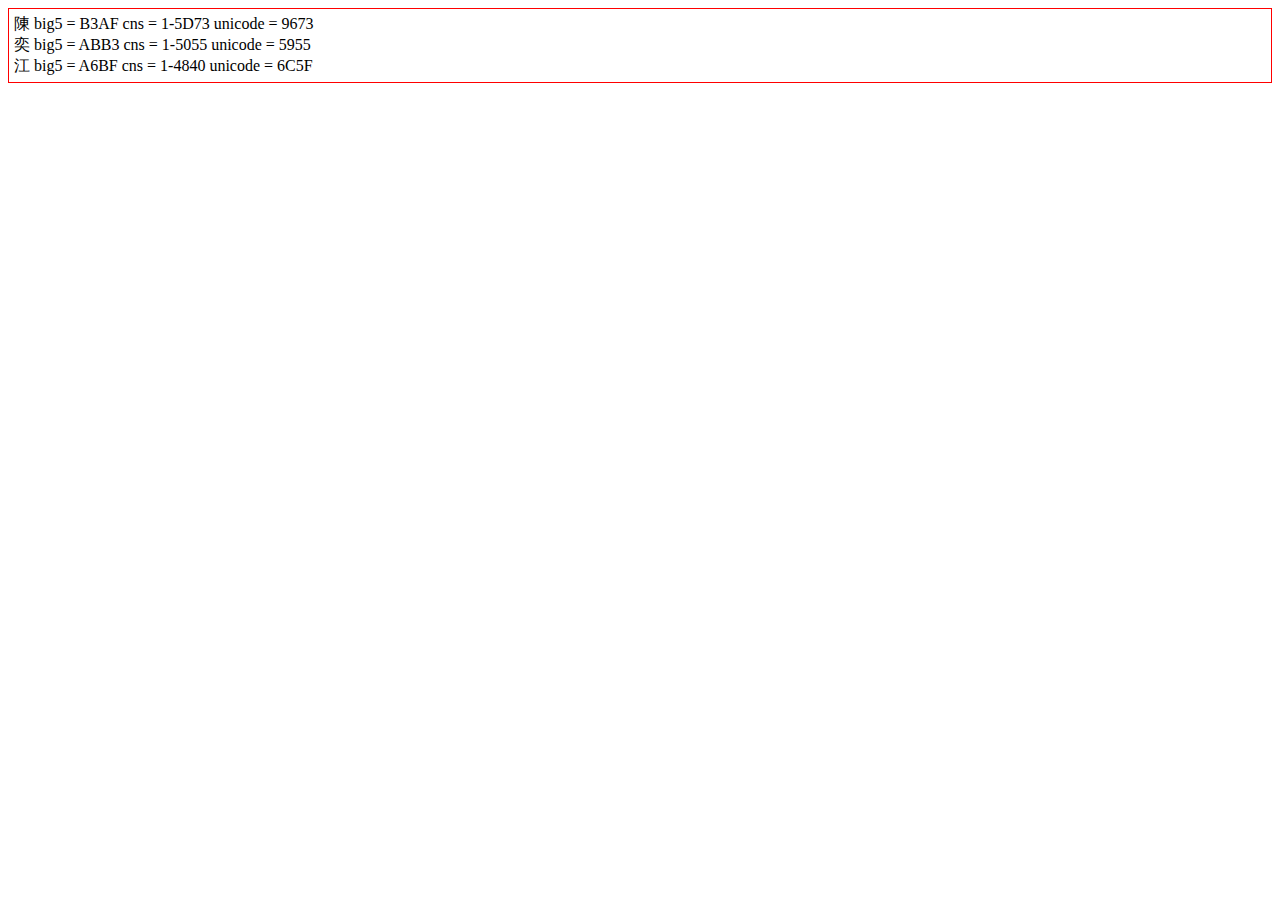
<file: portfolio/labs/lab01/index.html>
<!--
-->

<!DOCTYPE html>
<html lang="zh-Hant-TW">

<head>
  <meta charset="utf-8">
  <title>title</title>
  <link rel="stylesheet" href="./lab.css">
  <script src="./lab.js"></script>
</head>

<body>
  <div id="div1"></div>

</body>

</html>
</file>
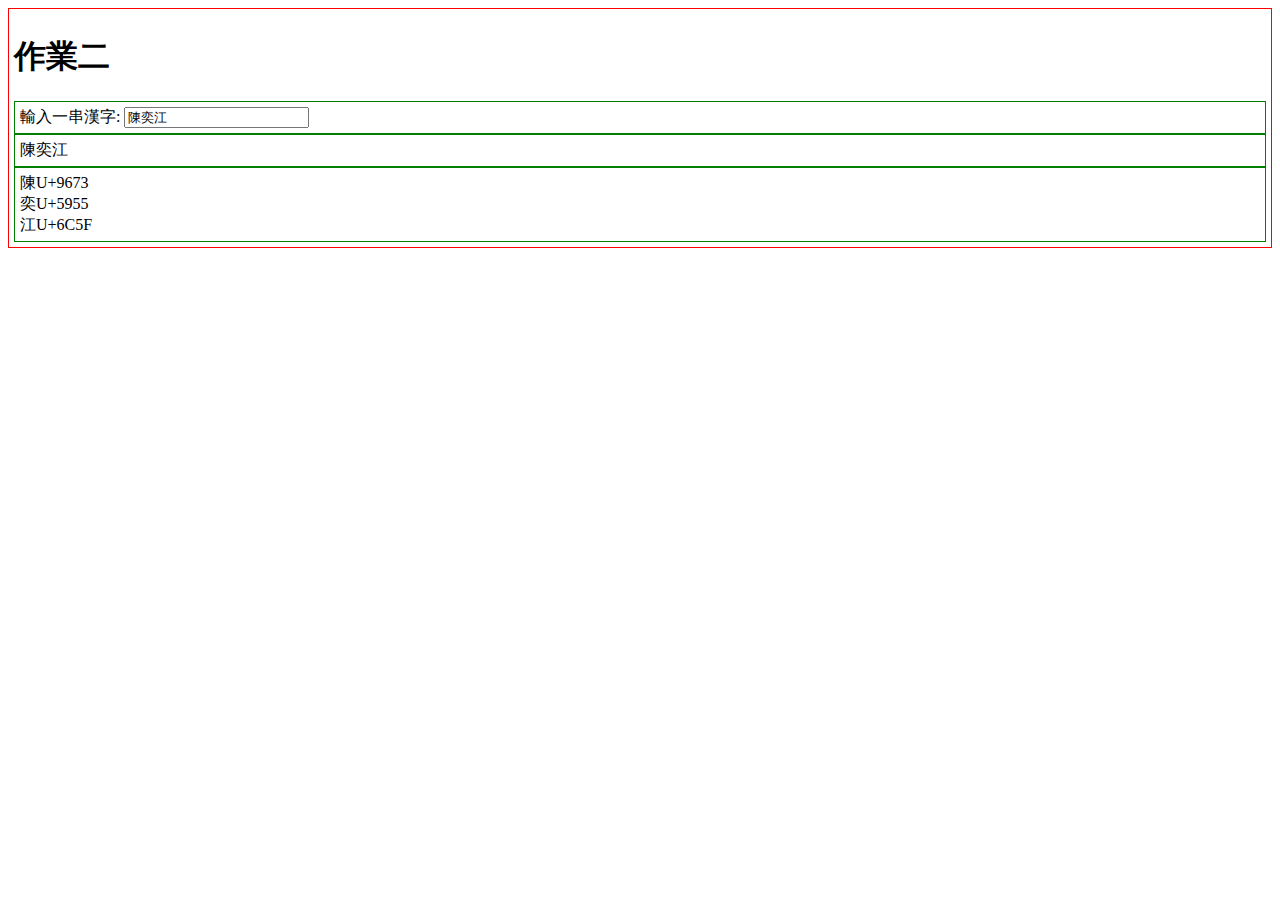
<file: portfolio/labs/lab02/index.html>
<!--
-->

<!DOCTYPE html>
<html lang="zh-Hant-TW">

<head>
  <meta charset="utf-8">
  <title>title</title>
  <link rel="stylesheet" href="./lab.css">
  <script src="./lab.js"></script>
</head>

<body>
<h1>作業二</h1>
  <div>
  	輸入一串漢字: <input value="陳奕江" id="in1">
  </div>
  <div id="info3"></div>
  <div id="info1"></div>

</body>

</html>
</file>
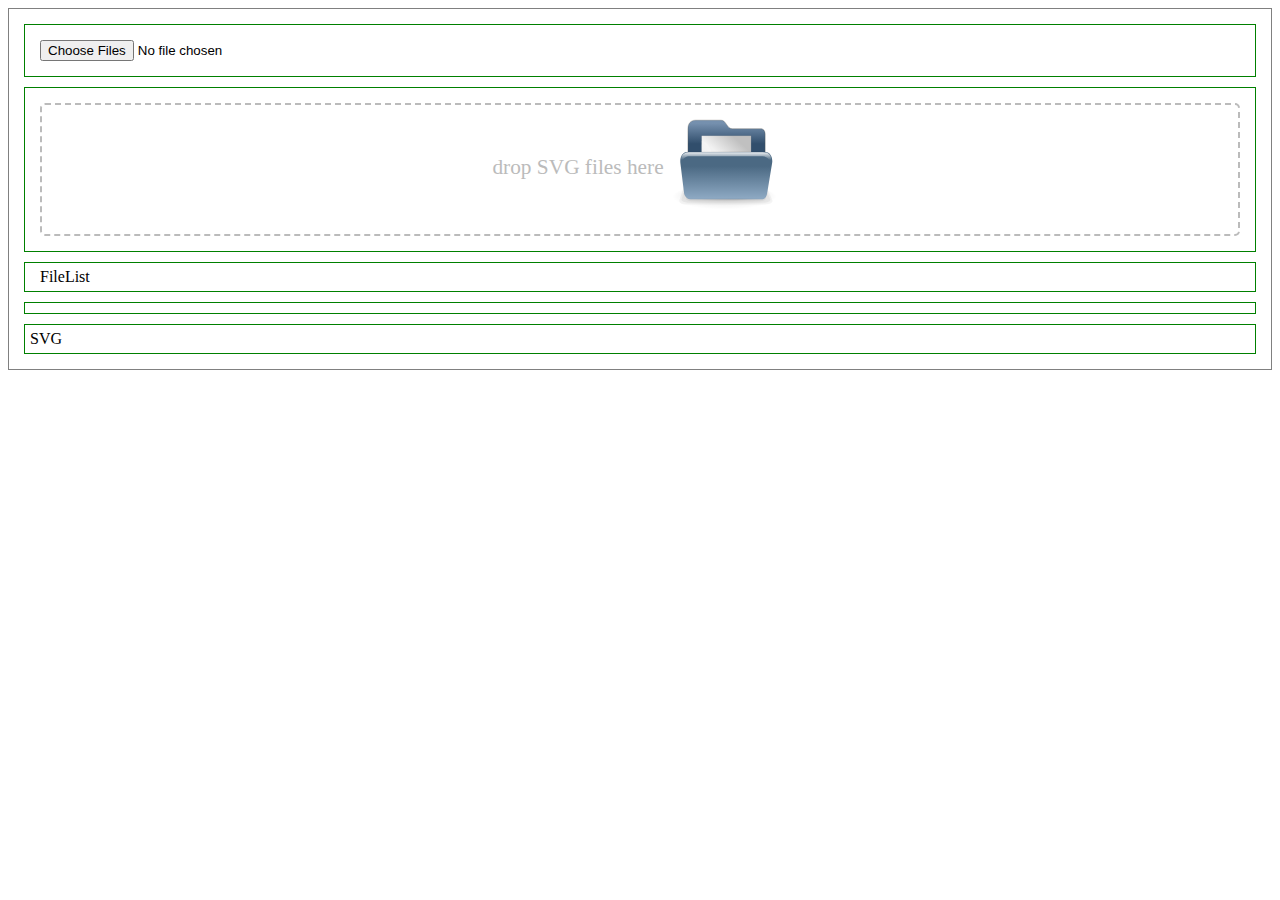
<file: portfolio/labs/lab03/index.html>
<!--
	https://www.html5rocks.com/en/tutorials/file/dndfiles/
-->

<!DOCTYPE html>
<html lang="zh-Hant-TW">

<head>
  <meta charset="utf-8">
  <title> lab03 </title>
  <link rel="stylesheet" href="./lab.css">
  <script src="./lab.js"></script>
</head>

<body>

  <div>
	<input type="file" id="files" name="files[]" multiple />
  </div>

  <div>
	<div id="drop_zone">drop SVG files here <img id="BlueFolder" src="./BlueFolder.svg"></div>
  </div>

  <div>
	<output id="list">FileList</output>
  </div>

  <div id="content"></div>

  <div id="svgimage">SVG</div>

</body>

</html>
</file>
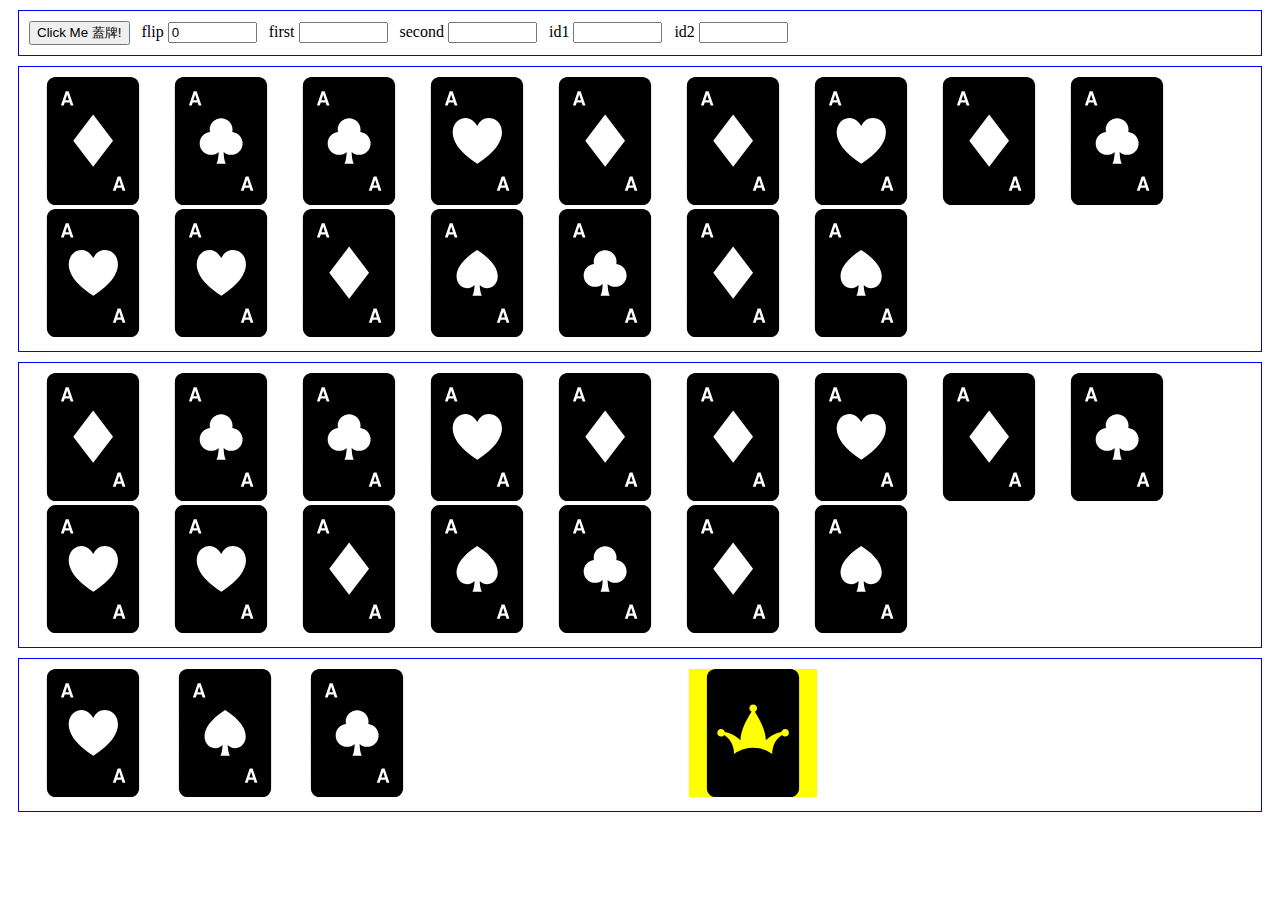
<file: portfolio/labs/lab04/index.html>
<!DOCTYPE html>
<html>
<head>
    <title>配對遊戲</title>
    <link rel="stylesheet" type="text/css" href="./mystyle.css">
    <script src="./jquery-3.4.1.min.js"></script>
    <script src="./lab.js"></script>
</head>
<body>

  <div>
    <button type="button" id="b1">Click Me 蓋牌!</button>
    &nbsp; flip <input id="i1" size="8" value="0">
    &nbsp; first <input id="i2" size="8" value="">
    &nbsp; second <input id="i3" size="8" value="">
    &nbsp; id1 <input id="i4" size="8" value="">
    &nbsp; id2 <input id="i5" size="8" value="">
  </div>

  <div id="d2"></div>

  <div id="d3"></div>

  <div id="d1">
    <img src="./img/ace-of-hearts.svg">
    <img src="./img/ace-of-spades.svg">
    <img src="./img/ace-of-club.svg">
    <img class="done" src="./img/ace-of-diamonds.svg">
    <img class="done" src="./img/joker-card.svg">
    <img class="selected" src="./img/joker-card.svg"> <!-- class="done" -->
  </div>

</body>
</html>
</file>
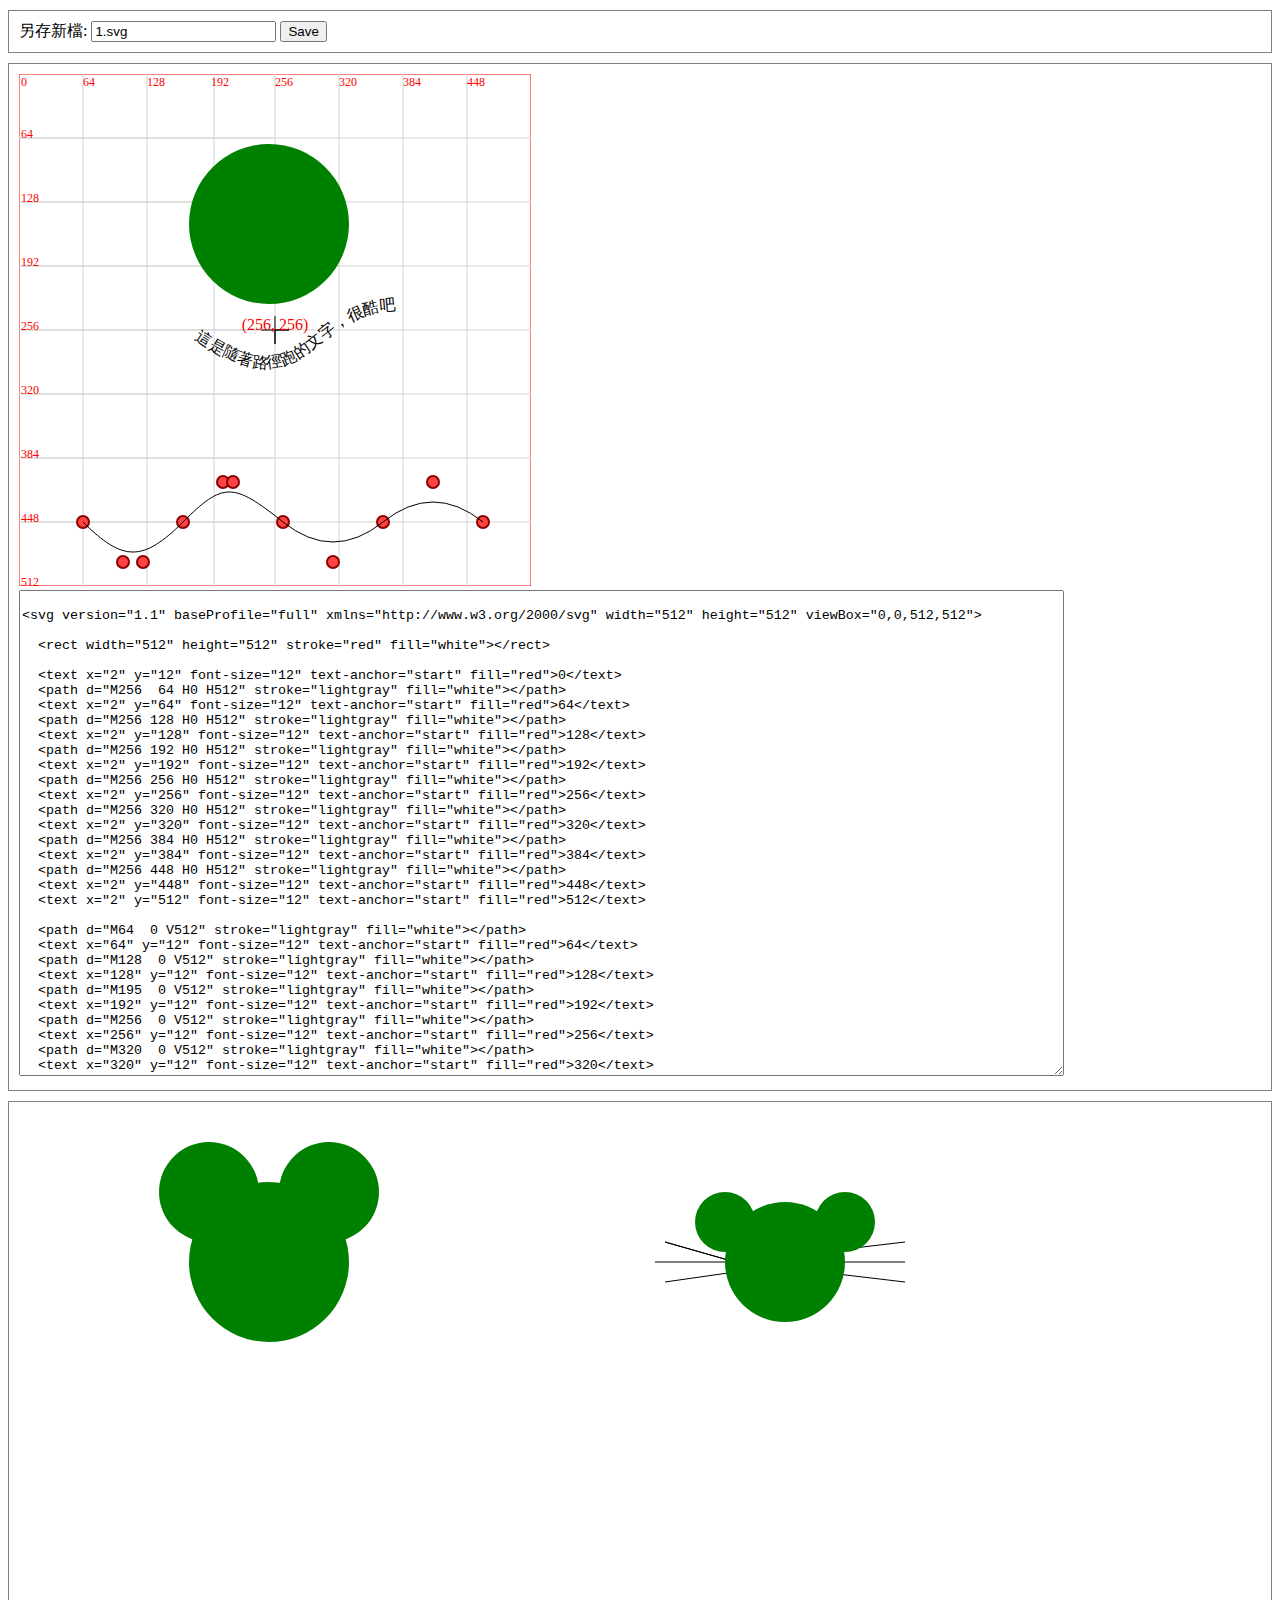
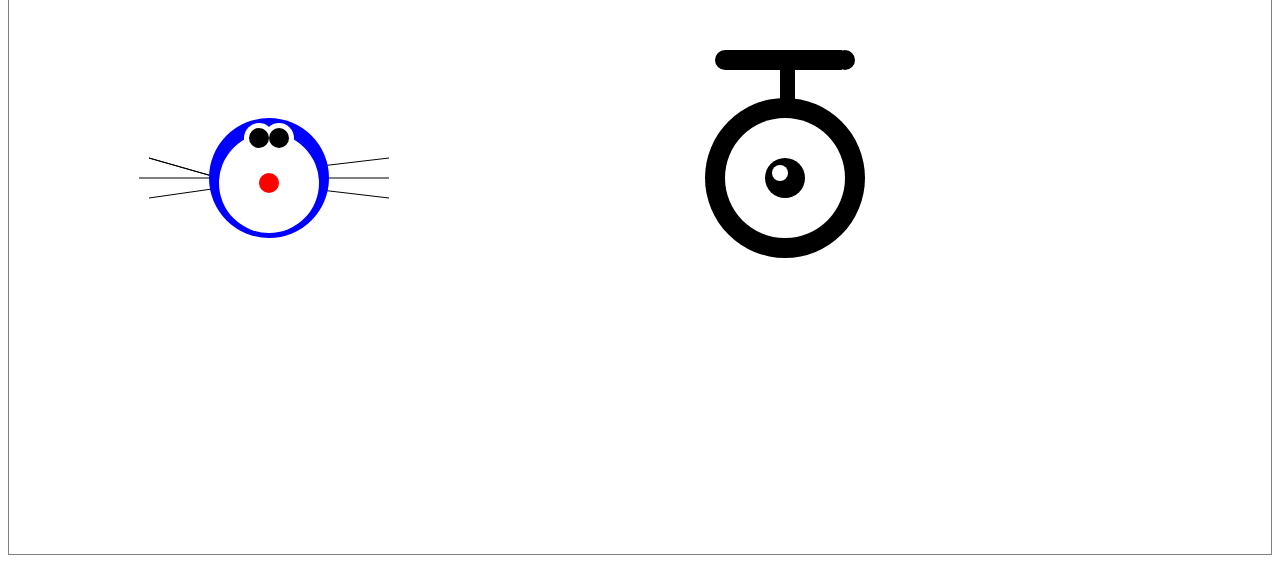
<file: portfolio/labs/lab05/index.html>
<!--
	https://www.html5rocks.com/en/tutorials/file/dndfiles/
-->

<!DOCTYPE html>
<html lang="zh-Hant-TW">

<head>
  <meta charset="utf-8">
  <title> lab05 SVG 米老鼠 凱蒂貓 小叮噹 自選</title>
  <link rel="stylesheet" href="./lab.css">
  <script src="./lab.js"></script>
</head>

<body>

<div>
    另存新檔: 
    <input id="svgfilename" value="1.svg"></input>
    <button id="save">Save</button>   
</div>

<div>
  <span id="svgimage"></span>

  <!-- cols="68" rows="32"> -->
  <!-- cols="68" rows="32"> -->
  <textarea id="content" cols="128" rows="32"></textarea>
</div>


<div>
  <img src="./1.svg">
  <img src="./2.svg">
  <img src="./3.svg">
  <img src="./4.svg">
</div>



<div id="mysvg">
<svg version="1.1"
     baseProfile="full"
     xmlns="http://www.w3.org/2000/svg"
     width="512" height="512"
     viewbox="0,0,512,512">

  <rect width="512" height="512" stroke="red" fill="white"/>

  <text x="2" y="12" font-size="12" text-anchor="start" fill="red">0</text>
  <path d="M256  64 H0 H512" stroke="lightgray" fill="white"/>
  <text x="2" y="64" font-size="12" text-anchor="start" fill="red">64</text>
  <path d="M256 128 H0 H512" stroke="lightgray" fill="white"/>
  <text x="2" y="128" font-size="12" text-anchor="start" fill="red">128</text>
  <path d="M256 192 H0 H512" stroke="lightgray" fill="white"/>
  <text x="2" y="192" font-size="12" text-anchor="start" fill="red">192</text>
  <path d="M256 256 H0 H512" stroke="lightgray" fill="white"/>
  <text x="2" y="256" font-size="12" text-anchor="start" fill="red">256</text>
  <path d="M256 320 H0 H512" stroke="lightgray" fill="white"/>
  <text x="2" y="320" font-size="12" text-anchor="start" fill="red">320</text>
  <path d="M256 384 H0 H512" stroke="lightgray" fill="white"/>
  <text x="2" y="384" font-size="12" text-anchor="start" fill="red">384</text>
  <path d="M256 448 H0 H512" stroke="lightgray" fill="white"/>
  <text x="2" y="448" font-size="12" text-anchor="start" fill="red">448</text>
  <text x="2" y="512" font-size="12" text-anchor="start" fill="red">512</text>

  <path d="M64  0 V512" stroke="lightgray" fill="white"/>
  <text x="64" y="12" font-size="12" text-anchor="start" fill="red">64</text>
  <path d="M128  0 V512" stroke="lightgray" fill="white"/>
  <text x="128" y="12" font-size="12" text-anchor="start" fill="red">128</text>
  <path d="M195  0 V512" stroke="lightgray" fill="white"/>
  <text x="192" y="12" font-size="12" text-anchor="start" fill="red">192</text>
  <path d="M256  0 V512" stroke="lightgray" fill="white"/>
  <text x="256" y="12" font-size="12" text-anchor="start" fill="red">256</text>
  <path d="M320  0 V512" stroke="lightgray" fill="white"/>
  <text x="320" y="12" font-size="12" text-anchor="start" fill="red">320</text>
  <path d="M384  0 V512" stroke="lightgray" fill="white"/>
  <text x="384" y="12" font-size="12" text-anchor="start" fill="red">384</text>
  <path d="M448  0 V512" stroke="lightgray" fill="white"/>
  <text x="448" y="12" font-size="12" text-anchor="start" fill="red">448</text>
  <text x="512" y="12" font-size="12" text-anchor="start" fill="red">512</text>


  <path d="M256 256 V270 V242 M256 256 H270 H242" stroke="black" fill="white"/>
  <text x="256" y="256" font-size="16" text-anchor="middle" fill="red">(256, 256)</text>

  <circle cx="150" cy="100" r="80" fill="green" transform="translate(100,50)"/>

  <defs>
    <path id="a1" d="M0 50 C150 150 100 -50 300 50" stroke="#000" fill="none" transform="translate(175,215)"/>
  </defs>
  <text>
     <textPath href="#a1">這是隨著路徑跑的文字，很酷吧
    </textPath>
  </text>

  <g transform="translate(64,448)">
    <circle fill="#FF4343" stroke="#890000" stroke-width="2" cx="40" cy="40" r="6"/>
    <circle fill="#FF4343" stroke="#890000" stroke-width="2" cx="0" cy="0" r="6"/>
    <circle fill="#FF4343" stroke="#890000" stroke-width="2" cx="60" cy="40" r="6"/>
    <circle fill="#FF4343" stroke="#890000" stroke-width="2" cx="100" cy="0" r="6"/>

    <circle fill="#FF4343" stroke="#890000" stroke-width="2" cx="140" cy="-40" r="6"/>
    <circle fill="#FF4343" stroke="#890000" stroke-width="2" cx="150" cy="-40" r="6"/>
    <circle fill="#FF4343" stroke="#890000" stroke-width="2" cx="200" cy="0" r="6"/>

    <circle fill="#FF4343" stroke="#890000" stroke-width="2" cx="250" cy="40" r="6"/>
    <circle fill="#FF4343" stroke="#890000" stroke-width="2" cx="300" cy="0" r="6"/>

    <circle fill="#FF4343" stroke="#890000" stroke-width="2" cx="350" cy="-40" r="6"/>
    <circle fill="#FF4343" stroke="#890000" stroke-width="2" cx="400" cy="0" r="6"/>

    <path d="M0 0 C40 40,60 40,100 0 S150 -40, 200 0 Q250 40, 300 0 T400 0" stroke="black" fill="none" />
  </g>
</svg>
</div>

</body>

</html>
</file>
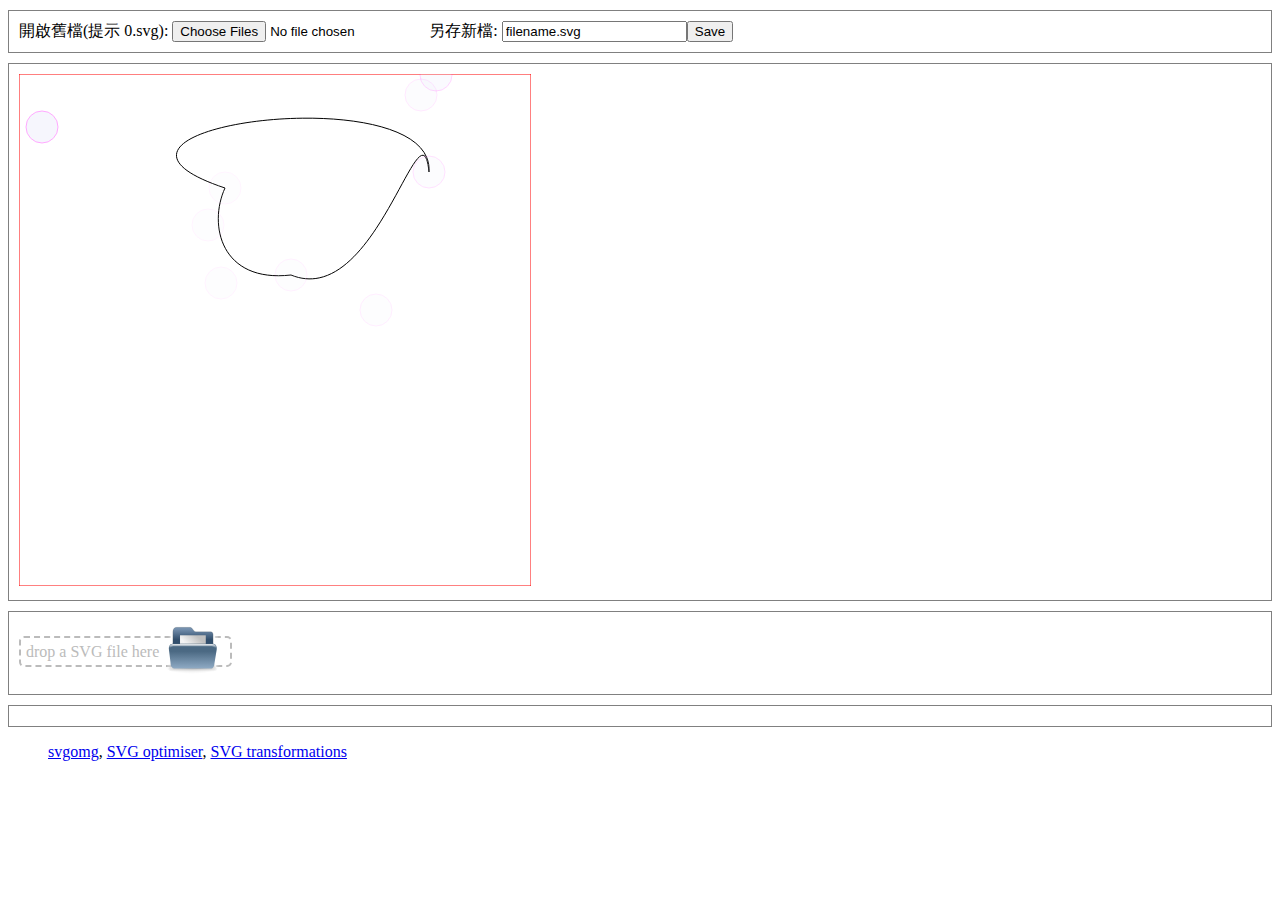
<file: portfolio/labs/lab06/index.html>
<!--
	https://www.html5rocks.com/en/tutorials/file/dndfiles/
-->

<!DOCTYPE html>
<html lang="zh-Hant-TW">

<head>
  <meta charset="utf-8">
  <title> lab05 </title>
  <link rel="stylesheet" href="./lab.css">
  <script src="./lab.js"></script>
</head>

<body>

  <!-- 
  https://www.alt-codes.net/music_note_alt_codes.php 
  &#119070;&#119073;&#119074;&#9837;&#9838;&#9839;
  &#119133;&#119134;&#119135;&#119137;&#119138;&#119139;&#119140;
  -->

  <div>
    開啟舊檔(提示 0.svg): <input type="file" id="files" name="files[]" multiple />
    另存新檔: <input id="svgfilename" value="filename.svg"></input><button id="save">Save</button>
  </div>

  

  <div>
    <img src="./1.svg">
    
  </div>


  <div>
    <span id="drop_zone"> drop a SVG file here <img id="BlueFolder" src="./BlueFolder.svg"></span>
  </div>

  
  <div>
    <output id="list"></out>
  </div>

  <dir>
      <a href="https://jakearchibald.github.io/svgomg/">svgomg</a>, 
      <a href="http://petercollingridge.appspot.com/svg-optimiser">SVG optimiser</a>, 
      <a href="http://petercollingridge.appspot.com/svg-transforms">SVG transformations</a>
  </dir>

</body>

</html>
</file>
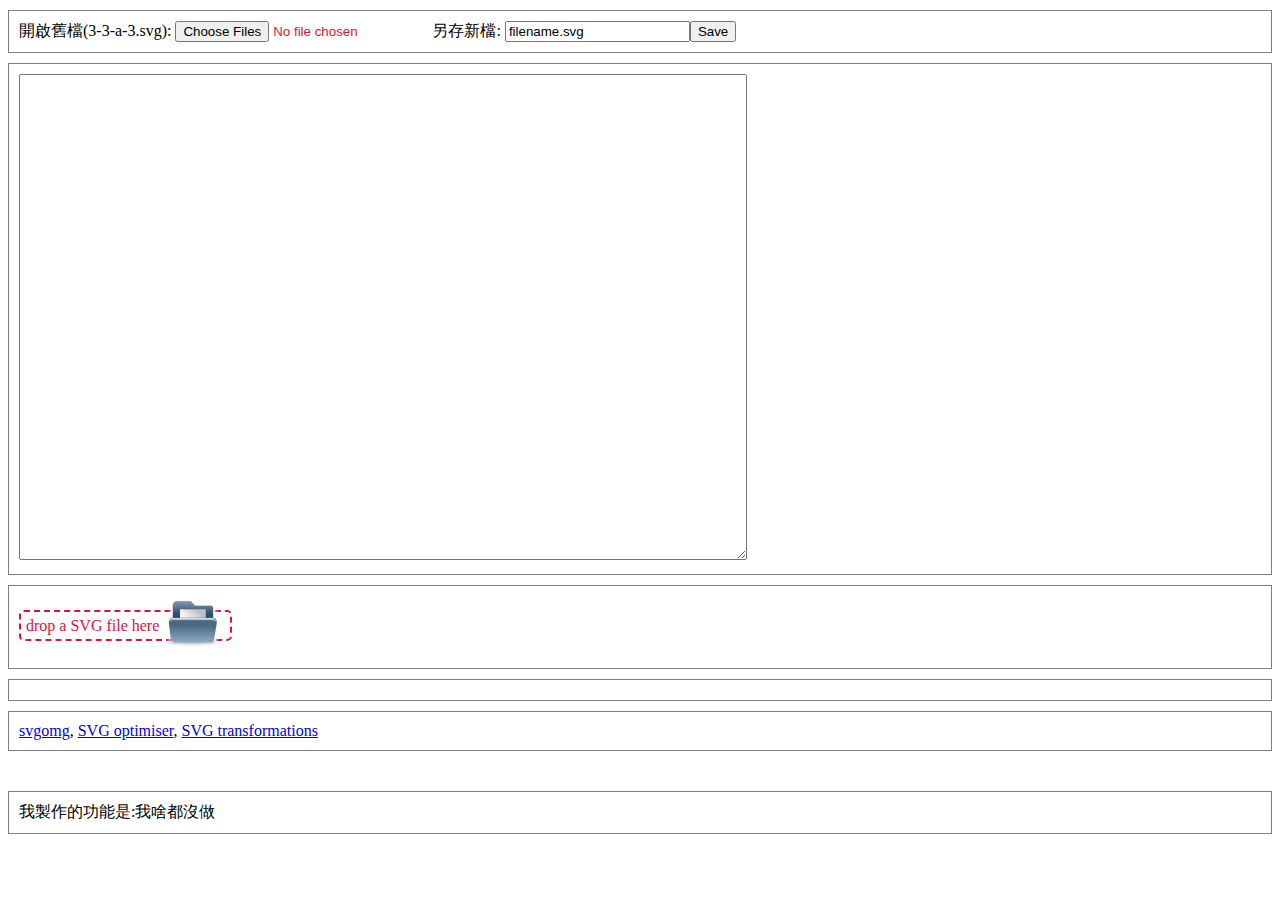
<file: portfolio/labs/lab07/index.html>
<!--
	https://www.html5rocks.com/en/tutorials/file/dndfiles/
-->

<!DOCTYPE html>
<html lang="zh-Hant-TW">

<head>
  <meta charset="utf-8">
  <title> lab07 - parser </title>
  <link rel="stylesheet" href="./lab.css">
  
  <script src="./jquery-3.4.1.min.js"></script>
  <script src="./svg.min.js"></script>
  <script src="./snap.svg-min.js"></script>
  <script src="./svg.draggable.min.js"></script>
  <script src="./lab.js"></script>
</head>

<body>

  <!-- 
  https://www.alt-codes.net/music_note_alt_codes.php 
  &#119070;&#119073;&#119074;&#9837;&#9838;&#9839;
  &#119133;&#119134;&#119135;&#119137;&#119138;&#119139;&#119140;
  -->

  <div>
    開啟舊檔(3-3-a-3.svg): <input type="file" id="files" name="files[]" multiple />
    另存新檔: <input id="svgfilename" value="filename.svg"></input><button id="save">Save</button>
  </div>

    
  <div>
    
    <textarea id="content" cols="88" rows="32"></textarea>
    <span id="svgimage"></span>
  </div>

  <span id="svgimage2">
  </span>

  <div>
    <span id="drop_zone"> drop a SVG file here <img id="BlueFolder" src="./BlueFolder.svg"></span>
  </div>

  <div>
    <output id="list"></out>
  </div>

  <div>
      <a href="https://jakearchibald.github.io/svgomg/">svgomg</a>, 
      <a href="http://petercollingridge.appspot.com/svg-optimiser">SVG optimiser</a>, 
      <a href="http://petercollingridge.appspot.com/svg-transforms">SVG transformations</a>
  </div>

</body>

</html>

<div id="s5" class="noborder">
  
</div>
<div>
我製作的功能是:我啥都沒做  
</div>
</file>
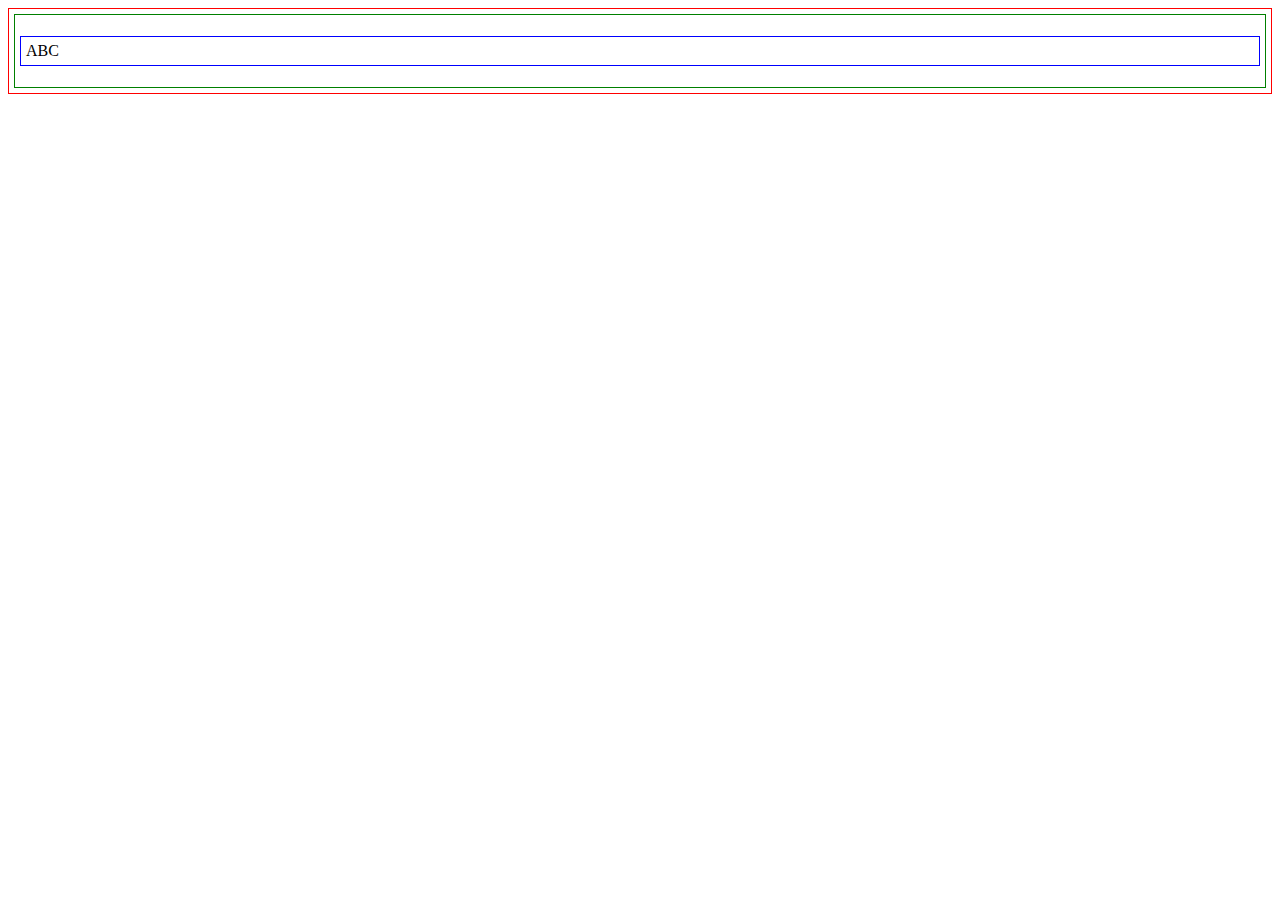
<file: portfolio/labs/lab99/index.html>
<!--
-->

<!DOCTYPE html>
<html lang="zh-Hant-TW">

<head>
  <meta charset="utf-8">
  <title>title</title>
  <link rel="stylesheet" href="./lab.css">
  <script src="./lab.js"></script>
</head>

<body>
  <div>
  	<p>ABC</p>
  </div>
</body>

</html>
</file>
<file: portfolio/labs/lab01/lab.css>
/*

*/

body {
	border: solid 1px red;
	padding: 5px;
}

div1 {
	border: solid 1px green;
	padding: 5px;
}

p {
	border: solid 1px blue;
	padding: 5px;
}
</file>
<file: portfolio/labs/lab02/lab.css>
/*

*/

body {
	border: solid 1px red;
	padding: 5px;
}

div {
	border: solid 1px green;
	padding: 5px;
}

p {
	border: solid 1px blue;
	padding: 5px;
}
</file>
<file: portfolio/labs/lab03/lab.css>
/*
	https://www.html5rocks.com/en/tutorials/file/dndfiles/
    https://www.w3schools.com/css/css_float.asp
    https://www.w3schools.com/cssref/pr_class_display.asp
*/

#BlueFolder {
    width: 10%;
    vertical-align: middle;
}

#drop_zone {
    border: 2px dashed #bbb;
    border-radius: 5px;
    padding: 5px;
    text-align: center;
    color: #bbb;
    font-size: 16pt;
}

input, output {
	margin: 10px;
}

body {
	border: solid 1px gray;
	padding: 5px;
}

div {
	margin: 10px;
	border: solid 1px green;
	padding: 5px;
}

p {
	border: solid 1px blue;
	padding: 5px;
}


span {
    border: solid 1px navy;
    padding: 10px;
}

.svgtext {
    margin: 10px;
    padding: 10px;
    display: inline-flex;
}

.svgshow {
    overflow: auto;
    min-height: 256px;
    min-width: 256px;
    display: inline-block;
}
</file>
<file: portfolio/labs/lab04/mystyle.css>
img {
  widows: 128px;
  height: 128px;
}

img:hover {
    box-shadow: 0 0 2px 1px rgba(0, 140, 186, 0.5);
    //background-color: rgba(0, 140, 186, 0.5);
}

div {
  border: solid 1px blue;
  margin: 10px;
  padding: 10px;
}

.selected {
	background-color: yellow;
}

.done {
	visibility: hidden;
}
</file>
<file: portfolio/labs/lab05/lab.css>
/*

*/
    #mysvg {
      display: none;
    }
    div {
      border: solid 1px gray;
      margin: 10px 0px;
      padding: 10px;
    }
</file>
<file: portfolio/labs/lab06/lab.css>
/*

*/

#list {
	/* display: none; */
	display: inline;
} 

div {
    border: solid 1px gray;
    margin: 10px 0px;
    padding: 10px;
}

#BlueFolder {
    width: 5%;
    vertical-align: middle;
}

#drop_zone {
    border: 2px dashed #bbb;
    border-radius: 5px;
    padding: 5px;
    text-align: center;
    color: #bbb;
}
</file>
<file: portfolio/labs/lab07/lab.css>
/*

*/

#list {
	/* display: none; */
	display: inline;
} 

div {
    border: solid 1px gray;
    margin: 10px 0px;
    padding: 10px;
}

#BlueFolder {
    width: 5%;
    vertical-align: middle;
}

#drop_zone {
    border: 2px dashed #bbb;
    border-radius: 5px;
    padding: 5px;
    text-align: center;
    color: #bbb;
}

.noborder {
    border: none;
}
</file>
<file: portfolio/labs/lab99/lab.css>
/*

*/

body {
	border: solid 1px red;
	padding: 5px;
}

div {
	border: solid 1px green;
	padding: 5px;
}

p {
	border: solid 1px blue;
	padding: 5px;
}
</file>
